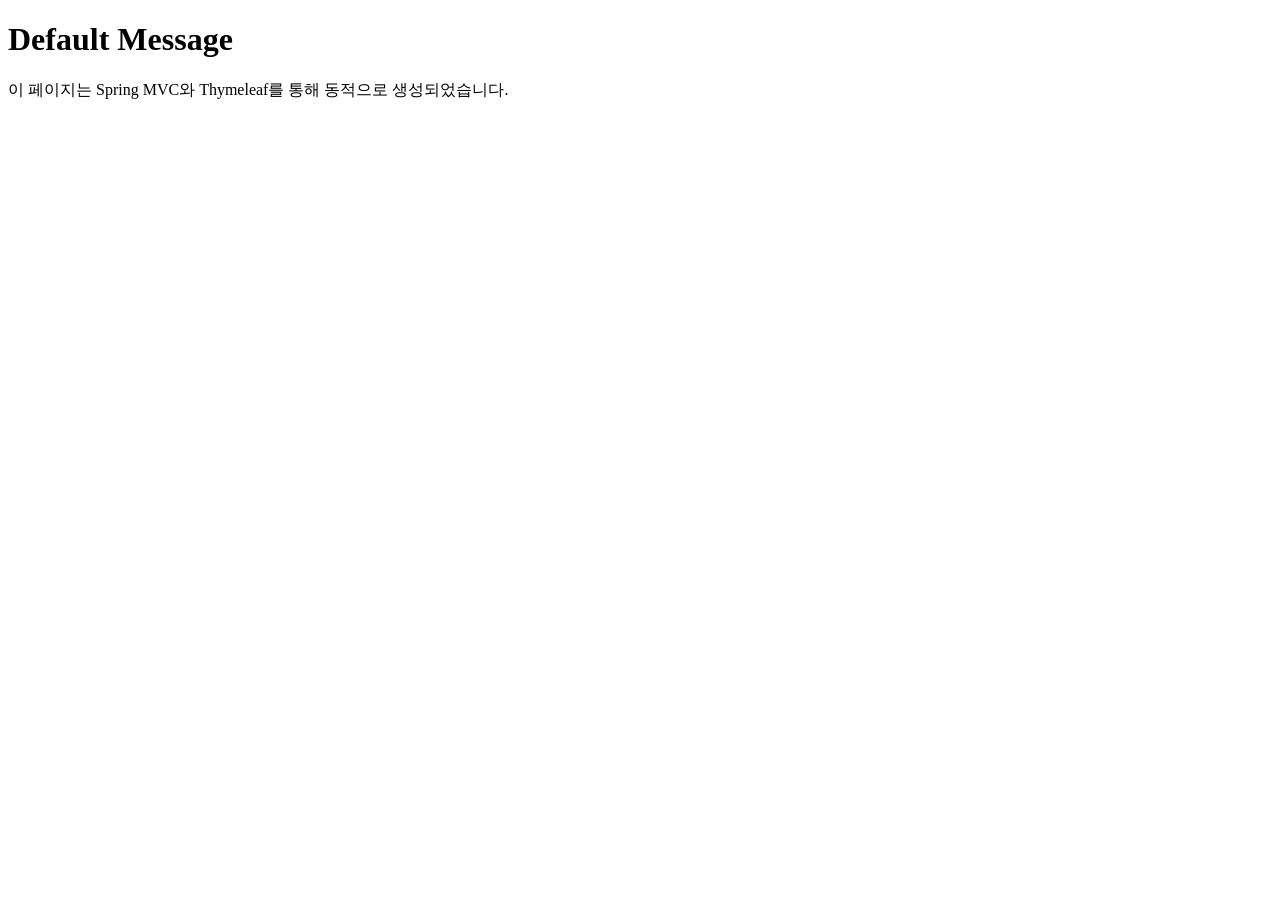
<file: spring-practice/src/main/resources/templates/greeting.html>
<!-- greeting.html -->
<!DOCTYPE html>
<html xmlns:th="<http://www.thymeleaf.org>" lang="ko">
<head>
    <meta charset="UTF-8">
    <title>Greeting</title>
</head>
<body>
<!-- 컨트롤러의 모델에서 "message" 속성 값을 가져와 h1 태그의 텍스트로 설정합니다. -->
<h1 th:text="${message}">Default Message</h1>
<p>이 페이지는 Spring MVC와 Thymeleaf를 통해 동적으로 생성되었습니다.</p>
</body>
</html>
</file>
